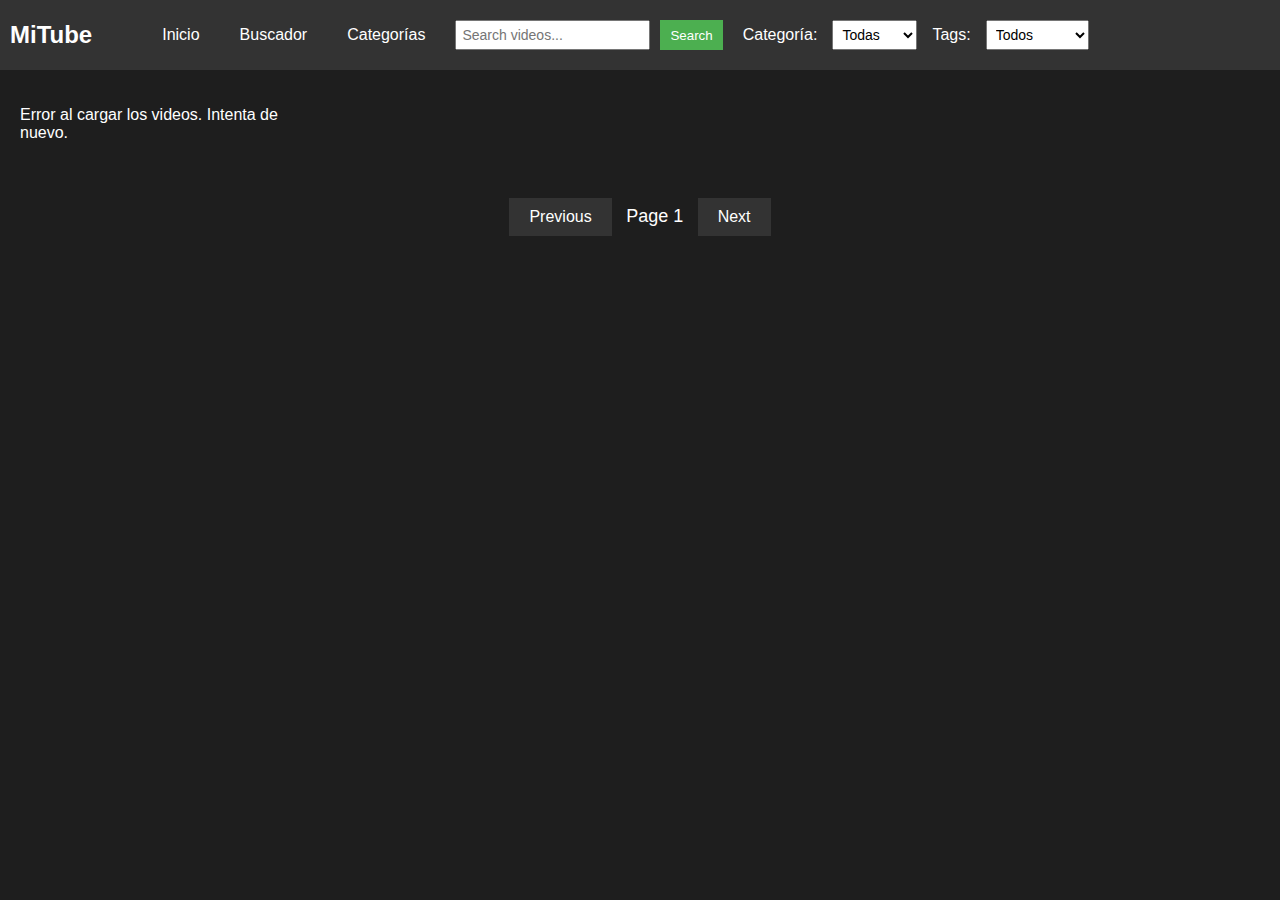
<file: videosearch.html>
<!DOCTYPE html>
<html lang="en">
<head>
  <meta charset="UTF-8" />
  <meta name="viewport" content="width=device-width, initial-scale=1.0" />
  <title>MiTube - Video Populares</title>
  <link rel="stylesheet" href="style.css" />
  <script async src="https://pagead2.googlesyndication.com/pagead/js/adsbygoogle.js?client=ca-pub-4801647812585318"
     crossorigin="anonymous"></script>
</head>
<body>

  <!-- Barra de navegación (Navbar) -->
  <nav class="navbar">
    <div class="navbar-content">
      <h1>MiTube</h1>

      <!-- Enlaces de navegación -->
      <ul class="nav-links">
        <li><a href="videosearch.html">Inicio</a></li>
        <li><a href="index.html">Buscador</a></li>
        <li><a href="categorias.html">Categorías</a></li>
      </ul>

      <!-- Barra de búsqueda -->
      <div class="search-bar">
        <input type="text" id="searchInput" placeholder="Search videos..." />
        <button id="searchBtn">Search</button>
      </div>

      <!-- Filtros -->
      <div class="filter-bar">
        <label for="categoryFilter">Categoría:</label>
        <select id="categoryFilter">
          <option value="">Todas</option>
          <option value="amateur">Amateur</option>
          <option value="anal">Anal</option>
          <option value="lesbian">Lesbian</option>
          <option value="milf">MILF</option>
          <option value="teen">Teen</option>
        </select>

        <label for="tagFilter">Tags:</label>
        <select id="tagFilter">
          <option value="">Todos</option>
          <option value="blonde">Blonde</option>
          <option value="brunette">Brunette</option>
          <option value="orgy">Orgy</option>
          <option value="threesome">Threesome</option>
          <option value="cumshot">Cumshot</option>
        </select>
      </div>
    </div>
  </nav>

  <!-- Contenedor de videos -->
  <div id="videoList" class="video-list"></div>

  <!-- Paginación -->
  <div class="pagination">
    <button id="prevBtn">Previous</button>
    <span id="pageIndicator">Page 1</span>
    <button id="nextBtn">Next</button>
  </div>

  <!-- Modal -->
  <div id="videoModal" class="modal">
    <div class="modal-content">
      <span class="close">&times;</span>
      <h2 id="modalTitle"></h2>
      <iframe id="videoFrame" src="" frameborder="0" allowfullscreen></iframe>
      <p id="videoDetails"></p>
    </div>
  </div>

  <script src="script.js"></script>
</body>
</html>
</file>
<file: style.css>
/*  */
/* Estilos generales */
body {
    font-family: Arial, sans-serif;
    background-color: #1e1e1e;
    color: white;
    margin: 0;
    padding: 0;
  }
  
  /* Barra de navegación (Navbar) */
  .navbar {
    background-color: #333;
    padding: 10px;
    display: flex;
    justify-content: space-between; /* Coloca los elementos a los lados */
    align-items: center;
    position: sticky;
    top: 0;
    z-index: 10;
  }
  
  /* Contenido de la navbar (incluyendo título y búsqueda) */
  .navbar-content {
    display: flex;
    align-items: center;
    gap: 20px;
  }
  
  /* Título en la navbar */
  .navbar h1 {
    font-size: 24px;
    margin: 0;
  }
  
  .navbar .nav-links {
    list-style: none;
    display: flex;
    gap: 20px;
  }
  
  .navbar .nav-links li {
    display: inline;
  }
  
  .navbar .nav-links a {
    color: white;
    text-decoration: none;
    padding: 10px;
    transition: background-color 0.3s;
  }
  
  .navbar .nav-links a:hover {
    background-color: #575757;
  }
  /* Barra de búsqueda */
  .search-bar {
    display: flex;
    gap: 10px;
  }
  
  .search-bar input {
    padding: 5px;
    font-size: 14px;
  }
  
  .search-bar button {
    padding: 5px 10px;
    background-color: #4caf50;
    color: white;
    border: none;
    cursor: pointer;
  }
  
  .search-bar button:hover {
    background-color: #45a049;
  }
  
  /* Barra de filtros */
  .filter-bar {
    display: flex;
    gap: 15px;
    align-items: center;
  }
  
  .filter-bar label {
    margin: 0;
  }
  
  .filter-bar select {
    padding: 5px;
    font-size: 14px;
  }
  
  /* Contenedor de los videos */
  .video-list {
    display: grid;
    grid-template-columns: repeat(auto-fill, minmax(250px, 1fr));
    gap: 20px;
    padding: 20px;
  }
  
  .video-card {
    background-color: #2a2a2a;
    border-radius: 8px;
    overflow: hidden;
    box-shadow: 0 4px 8px rgba(0, 0, 0, 0.2);
    cursor: pointer;
  }
  
  .video-card img {
    width: 100%;
    height: 150px;
    object-fit: cover;
  }
  
  .video-info {
    padding: 10px;
  }
  
  .video-info h3 {
    font-size: 16px;
    margin: 10px 0;
  }
  
  .video-info p {
    font-size: 14px;
  }
  
  .video-tags span {
    background-color: #333;
    color: #bbb;
    padding: 2px 5px;
    margin: 0 5px;
    border-radius: 5px;
  }
  
  .video-card:hover {
    transform: scale(1.05);
    transition: transform 0.2s ease-in-out;
  }
  
  /* Modal */
  .modal {
    display: none;
    position: fixed;
    top: 0;
    left: 0;
    width: 100%;
    height: 100%;
    background-color: rgba(0, 0, 0, 0.8);
    justify-content: center;
    align-items: center;
  }
  
  .modal-content {
    background-color: #333;
    padding: 20px;
    border-radius: 8px;
    text-align: center;
  }
  
  .modal iframe {
    width: 100%;
    height: 400px;
    margin: 10px 0;
  }
  
  .close {
    color: #fff;
    font-size: 30px;
    font-weight: bold;
    position: absolute;
    top: 10px;
    right: 20px;
    cursor: pointer;
  }
  
  .close:hover {
    color: #f00;
  }
  
  /* Paginación */
  .pagination {
    text-align: center;
    margin: 20px;
  }
  
  .pagination button {
    padding: 10px 20px;
    background-color: #333;
    color: white;
    border: none;
    cursor: pointer;
    font-size: 16px;
  }
  
  .pagination button:hover {
    background-color: #555;
  }
  
  .pagination span {
    font-size: 18px;
    color: white;
    margin: 0 10px;
  }
</file>
